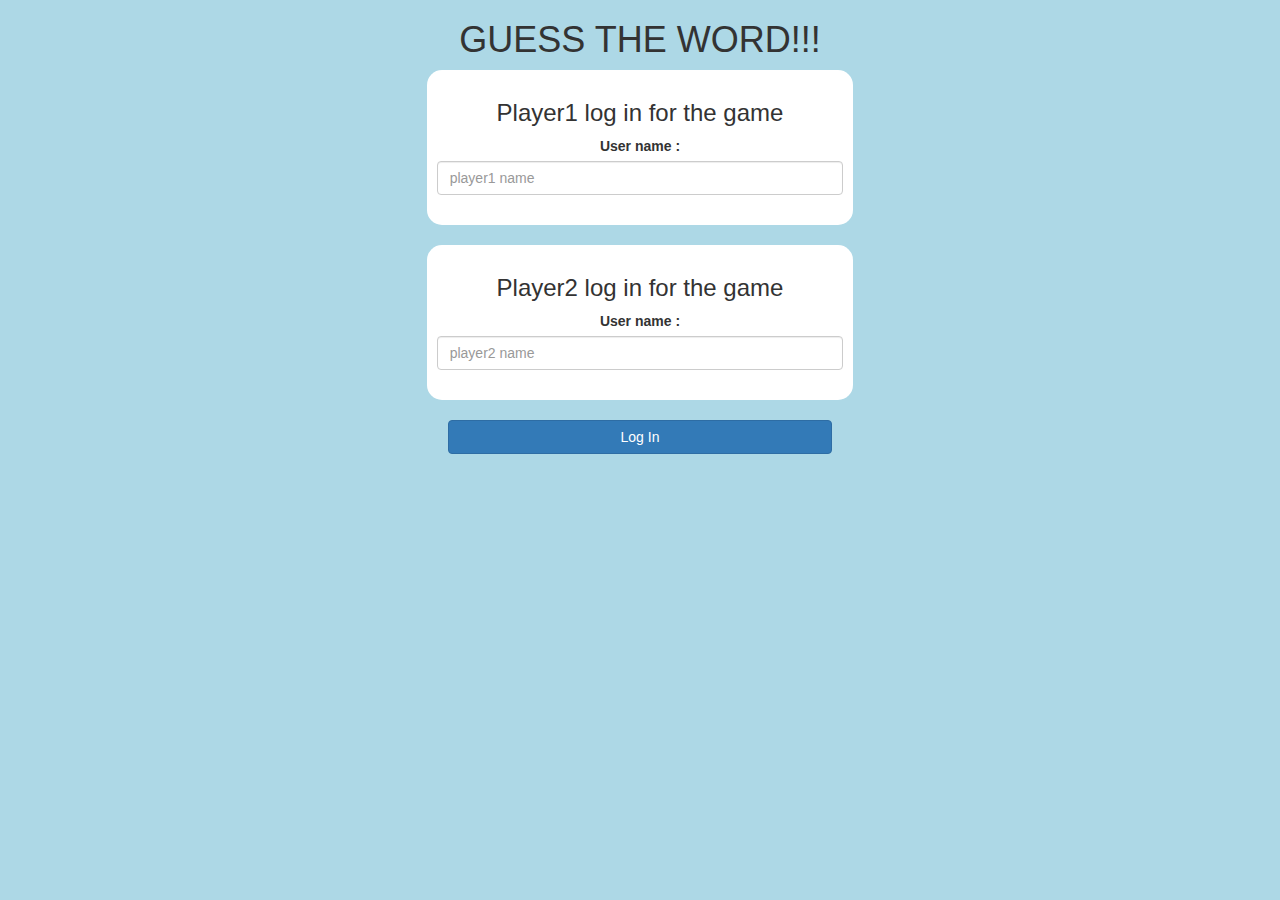
<file: index.html>
<!DOCTYPE html>
<html>
<head>
	<title>Guess The Word</title>

<meta name="viewport" content="width=device-width, initial-scale=1">
<link rel="stylesheet" href="https://maxcdn.bootstrapcdn.com/bootstrap/3.4.0/css/bootstrap.min.css">
<script src="https://ajax.googleapis.com/ajax/libs/jquery/3.4.1/jquery.min.js"></script>
<script src="https://maxcdn.bootstrapcdn.com/bootstrap/3.4.0/js/bootstrap.min.js"></script>

<link rel="stylesheet" type="text/css" href="game.css">

<script src="game_login.js"></script>
</head>
<body>
<center>
    <h1>GUESS THE WORD!!!</h1>
    <div class="col-lg-4 col-sm-8 col-xs-11 login_div1">
    <h3>Player1 log in for the game</h3>
        <label>User name : </label>
    <input id="player1" class="form-control" placeholder="player1 name">
        <br>
    </div>
    <br>
    <div class="col-lg-4 col-sm-8 col-xs-11 login_div2">
    <h3>Player2 log in for the game</h3>
        <label>User name : </label>
    <input id="player2" class="form-control" placeholder="player2 name">
        <br>
    </div><br>
    <button class="btn btn-primary" style="width: 30%" onclick="adduser()">
    Log In
    </button></center>
</body>
</html>
</file>
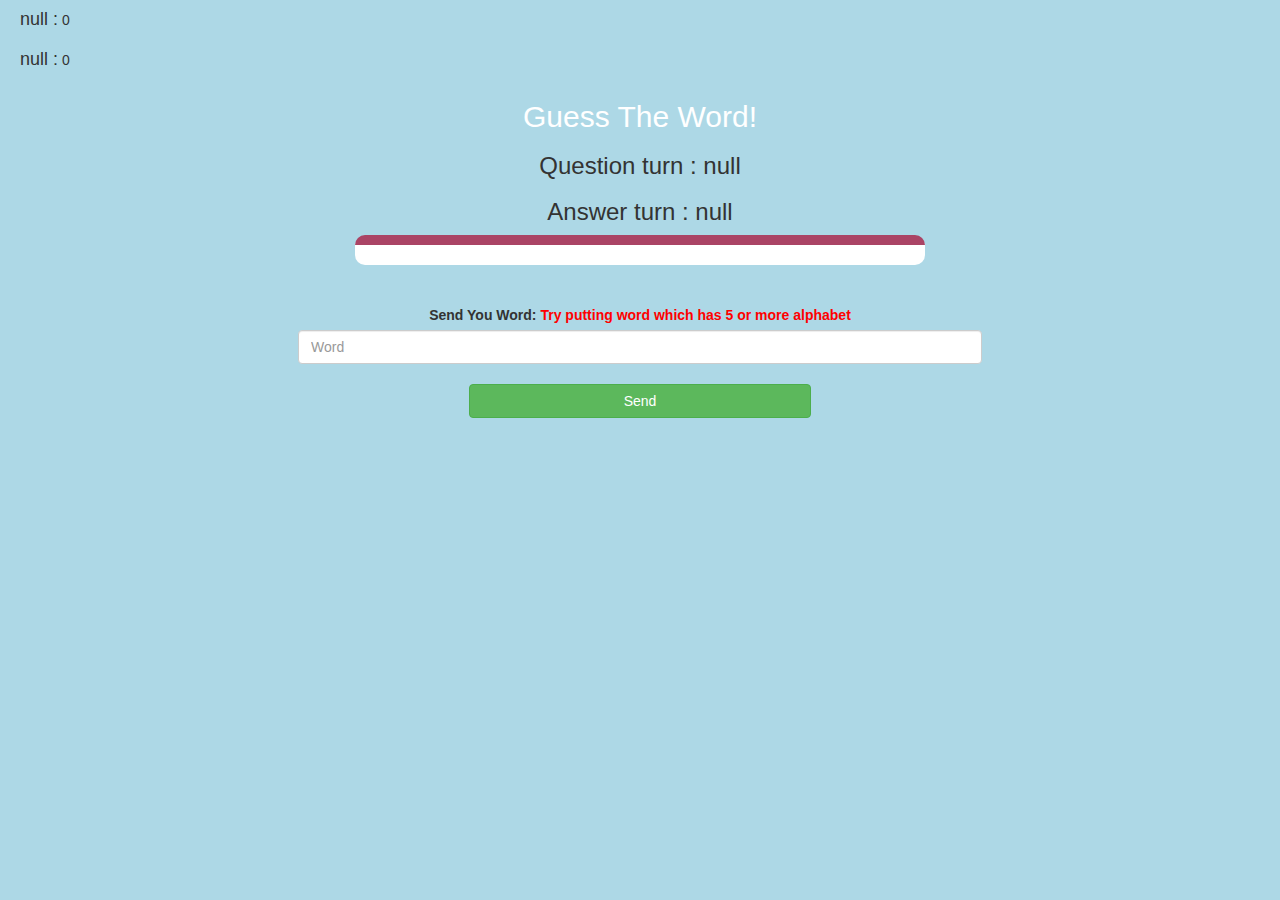
<file: game_page.html>
<!DOCTYPE html>
<html>
<head>
	<title>Guess The Word</title>

<meta name="viewport" content="width=device-width, initial-scale=1">
<link rel="stylesheet" href="https://maxcdn.bootstrapcdn.com/bootstrap/3.4.0/css/bootstrap.min.css">
<script src="https://ajax.googleapis.com/ajax/libs/jquery/3.4.1/jquery.min.js"></script>
<script src="https://maxcdn.bootstrapcdn.com/bootstrap/3.4.0/js/bootstrap.min.js"></script>

<link rel="stylesheet" type="text/css" href="game.css">
</head>
<body>
<h4 id="player__1"></h4>
    <span id="player1_score"></span>
    <br>
    <h4 id="player__2"></h4>
    <span id="player2_score"></span>
    
<div class="container">
	<center>
		<h2 style="color: white;">Guess The Word!</h2>
<h3 id="player_quest"></h3>
<h3 id="player_ans"></h3>
        <div id="output" class="col-lg-6"></div>
		<br>
		<br>

		<label>Send You Word: <b style="color: red">Try putting word which has 5 or more alphabet</b></label>

		<br>
     <input type="text" id="word" class="form-control" placeholder="Word">
        <br>
        <button class="btn btn-success" onclick="send()" style="width:30%">Send</button>
	</center>
</div>

<script src="game.js"></script>
</body>
</html>
</file>
<file: game.css>
body
{
	background: lightblue;
}

	.login_div1 , .login_div2
	{
		background: white;
		padding: 10px;
		float: none;
		border-radius: 15px;
	}


#player__1, #player__2
{
	display: inline-block;
	margin-left: 20px;
}
#word
{
	width: 60%;
}
#word_display
{
	letter-spacing: 5px;
}
#output
{
background: white;
border-radius: 10px;
border-top: 10px solid #AA4465;
padding: 10px;
float: none;
text-align: left;
}
</file>
